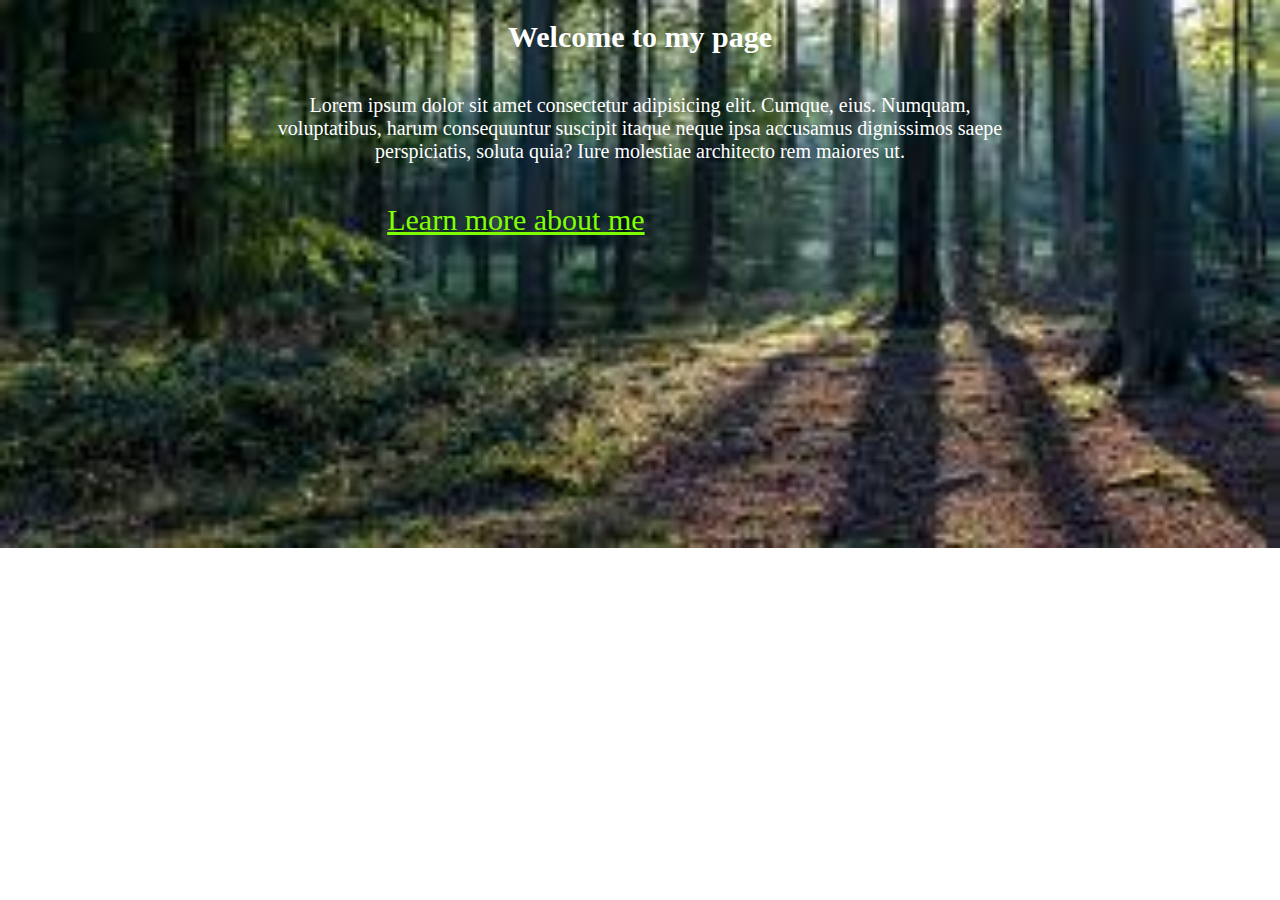
<file: index.html>
<!DOCTYPE html>
<html lang="en">
<head>
    <meta charset="UTF-8">
    <meta http-equiv="X-UA-Compatible" content="IE=edge">
    <meta name="viewport" content="width=device-width, initial-scale=1.0">
    <link rel="stylesheet" href="styles/ex.css">
    <title>Document</title>
</head>
<body>
    <h1>Welcome to my page</h1>
    <p>Lorem ipsum dolor sit amet consectetur adipisicing elit. Cumque, eius. Numquam, voluptatibus, harum consequuntur suscipit itaque neque ipsa accusamus dignissimos saepe perspiciatis, soluta quia? Iure molestiae architecto rem maiores ut.</p>
    <a href="about.html">Learn more about me</a>
</body>
</html>
</file>
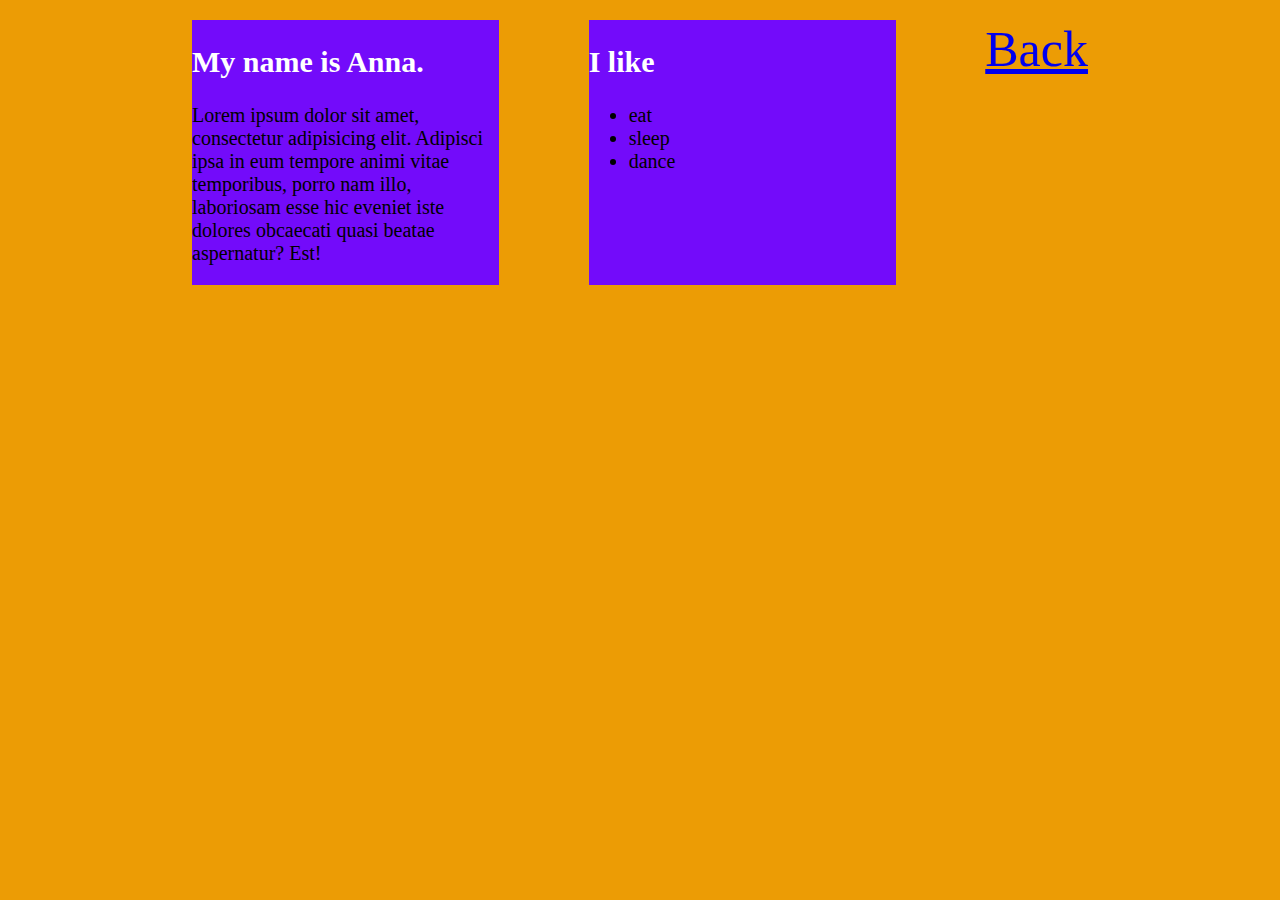
<file: about.html>
<!DOCTYPE html>
<html lang="en">
<head>
    <meta charset="UTF-8">
    <meta http-equiv="X-UA-Compatible" content="IE=edge">
    <meta name="viewport" content="width=device-width, initial-scale=1.0">
    <title>Document</title>
    <link rel="stylesheet" href="styles/exabout.css">
</head>
<body>
    <section>
        <h2>My name is Anna.</h2>
<p>Lorem ipsum dolor sit amet, consectetur adipisicing elit. Adipisci ipsa in eum tempore animi vitae temporibus, porro nam illo, laboriosam esse hic eveniet iste dolores obcaecati quasi beatae aspernatur? Est!</p>
    </section>
    <section>
        <h2>I like</h2>
        <ul>
            <li>eat</li>
            <li>sleep</li>
            <li>dance</li>
        </ul>
    </section>
    <a href="index.html">Back</a>
</body>
</html>
</file>
<file: styles/ex.css>
body {
    background-image: url([data-uri]);
    background-repeat: no-repeat;
    background-position: center;
    background-size: 100% auto;
    color:white;
       
}
h1 {
    font-size: 30px;
    text-align: center;
}
p {
    font-size: 20px;
    text-align: center;
    padding: 20px 20%;
}
a {
    text-align: center;
    margin:20px 30%;
    font-size: 30px;
    color: chartreuse;
}
</file>
<file: styles/exabout.css>
body {
    background-color: rgb(236, 156, 5);
    display: flex;
    flex-direction: row;
    gap:10%;
    width:70%;
    margin:20px auto;

}
section {
    width:50%;
    background-color: rgb(115, 11, 250);
}
h2 {
    font-size: 30px;
    color: white;
}
p {
    font-size: 20px;
}
ul {
    font-size: 20px;
}
a {
    font-size: 50px;
}
</file>
